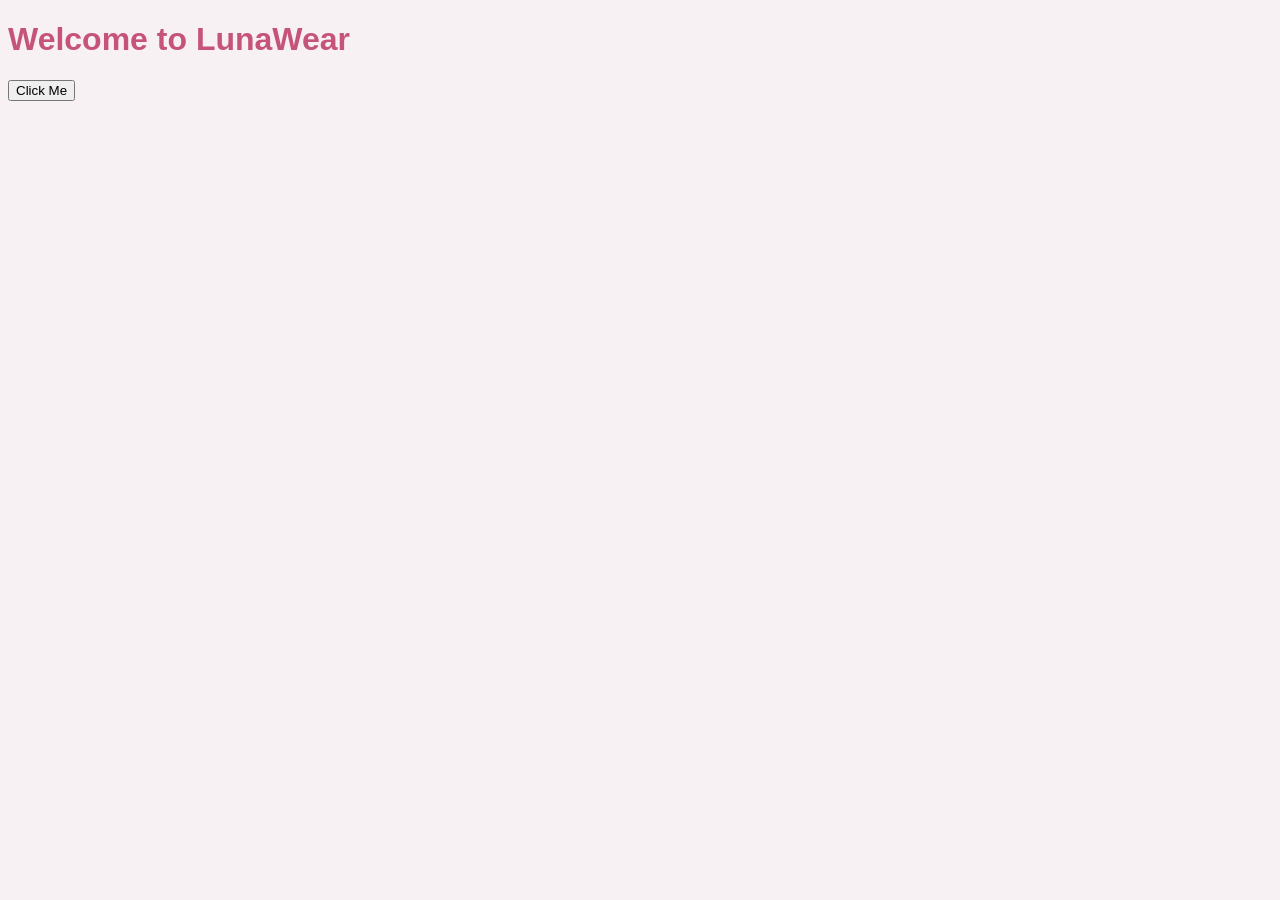
<file: index.html>
<!DOCTYPE html>
<html>
<head>
    <title>LunaWear</title>

    <link rel="stylesheet" href="style.css">
</head>

<body>

    <h1>Welcome to LunaWear</h1>

    <button onclick="hello()">
        Click Me
    </button>

    <script src="script.js"></script>

</body>
</html>
</file>
<file: style.css>
body {
    font-family: Arial;
    background-color: #f8f1f4;
}

h1 {
    color: #c65379;
}
</file>
